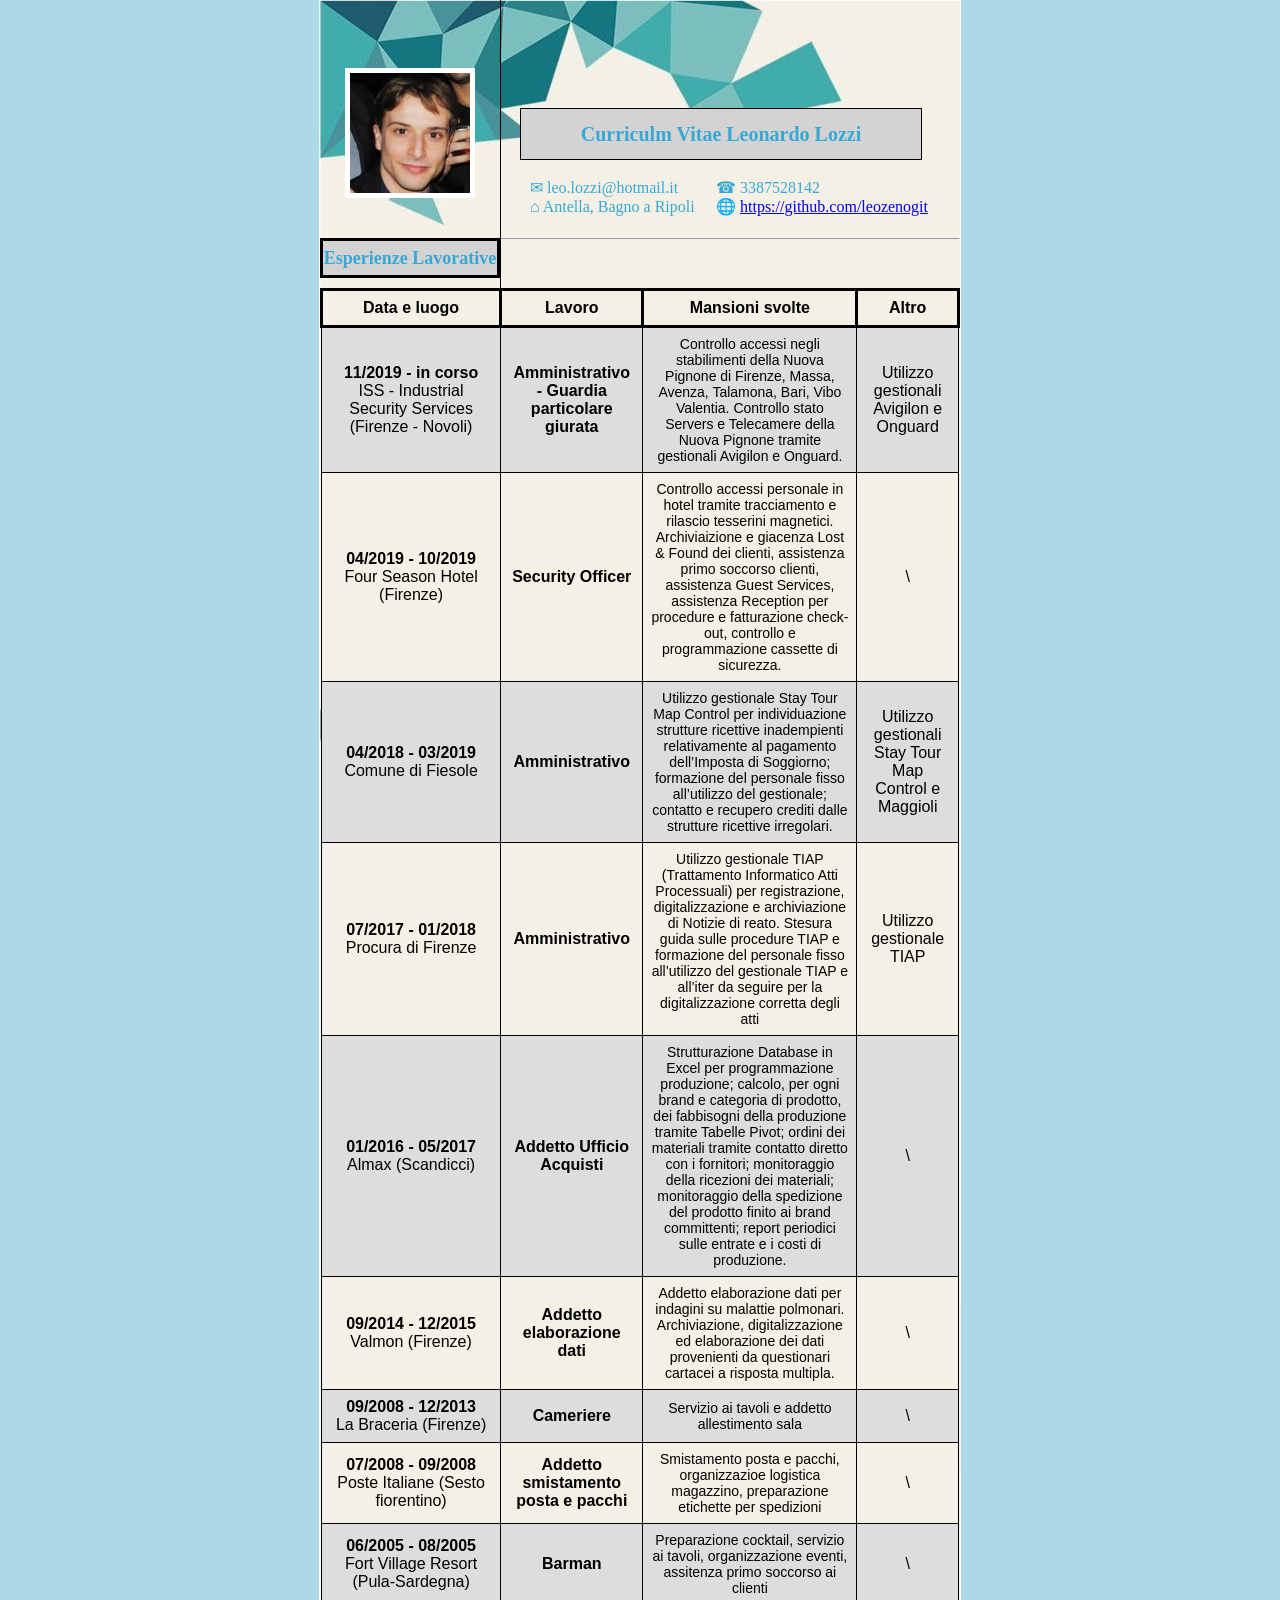
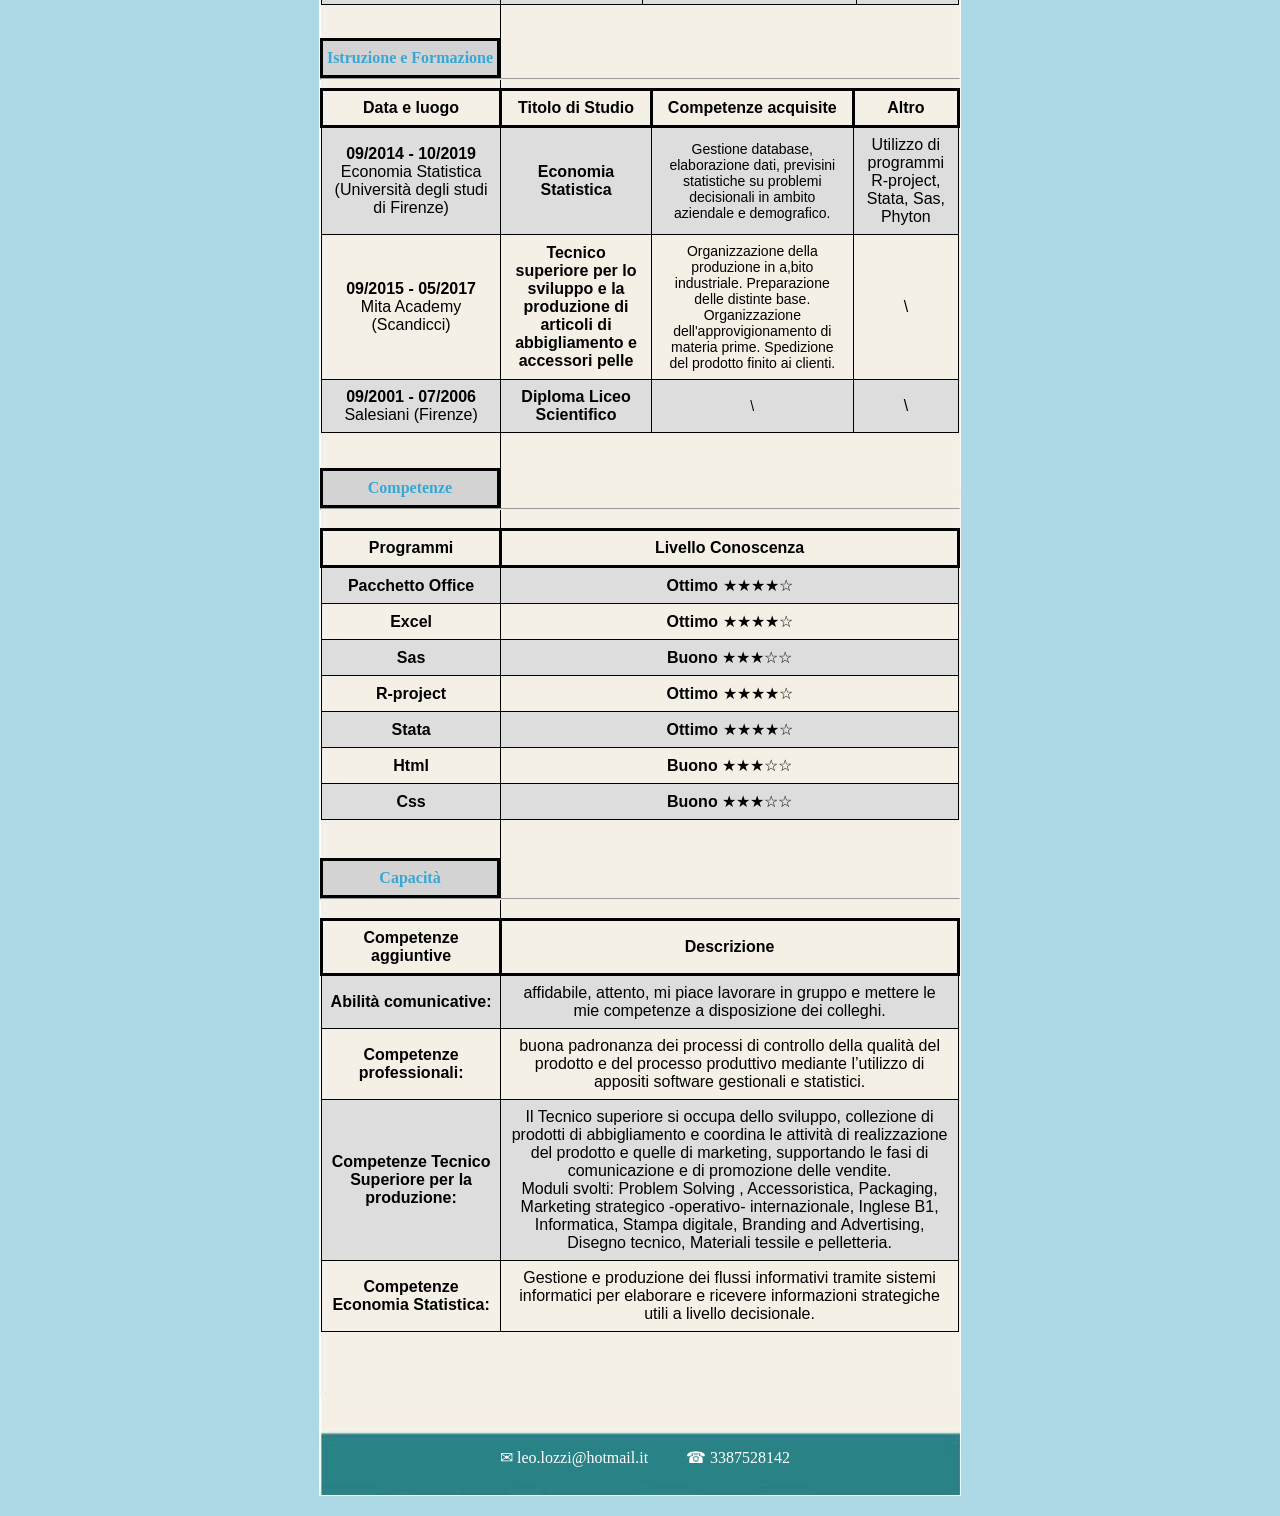
<file: index.html>
<!DOCTYPE html>
<html lang="en" dir="ltr">
  <head>
    <link rel="stylesheet" href="style.css">
    <meta charset="utf-8">
    <title>Curriculum Vitae Leonardo Lozzi</title>
  </head>

  <body>
   <div class="container stretch" >
     <header>
    <!-- Titolo -->
     <img class="profilo bordo", src="immagini/profilo.jpg">
     <div id="titolocv" class="scritta">Curriculm Vitae Leonardo Lozzi</div>
     <hr id="hr">
     <div class="vl"></div>

<!-- Elenco dati sensibili -->
    <header>

      <div class="contenuti">
        <div class="row-left">
         <span id="mail"> leo.lozzi@hotmail.it</span>
        </div>
        <div class="row-right">
        <span id="telefono"> 3387528142</span>
        </div>

        <div class="row-left">
         <span id="casa"> Antella, Bagno a Ripoli</span>
        </div>
        <div class="row-right">
        <span id="internet"> <a href="https://github.com/leozenogit">https://github.com/leozenogit</a></span>
     </div>

     </header>

    <main>
      <!-- Esperienze lavorative -->
      <div id="titolo2" class="esperienze">Esperienze Lavorative</div>

      <!-- Tabella Esperienze Lavorative -->
      <table class="table">
        <tr class="tad">
          <th>Data e luogo</th>
          <th>Lavoro</th>
          <th>Mansioni svolte</th>
          <th>Altro</th>
        </tr>
        <tr>
          <td> <strong>11/2019 - in corso</strong><br>ISS - Industrial Security Services <br>(Firenze  - Novoli)</td>
          <td> <strong>Amministrativo - Guardia particolare giurata</strong> </td>
          <td id="id3">Controllo accessi negli stabilimenti della Nuova Pignone di Firenze, Massa, Avenza, Talamona, Bari, Vibo Valentia.
            Controllo stato Servers e Telecamere della Nuova Pignone tramite gestionali Avigilon e Onguard.
          </td>
          <td>Utilizzo gestionali Avigilon e Onguard</td>
        </tr>
        <tr>
          <td> <strong>04/2019 - 10/2019</strong><br>Four Season Hotel (Firenze)</td>
          <td> <strong>Security Officer</strong> </td>
          <td id="id3"> Controllo accessi personale in hotel tramite tracciamento e rilascio tesserini magnetici.
          Archiviaizione e giacenza Lost & Found dei clienti, assistenza primo soccorso clienti, assistenza Guest Services,
          assistenza Reception per procedure e fatturazione check-out, controllo e programmazione  cassette di sicurezza. </td>
          <td>\</td>
        </tr>
        <tr>
          <td> <strong>04/2018 - 03/2019</strong><br>Comune di Fiesole</td>
          <td> <strong>Amministrativo</strong> </td>
          <td id="id3"> Utilizzo gestionale Stay Tour Map Control per
          individuazione strutture ricettive inadempienti relativamente al
          pagamento dell’Imposta di Soggiorno; formazione del personale fisso
          all’utilizzo del gestionale; contatto e recupero crediti dalle strutture
          ricettive irregolari.</td>
          <td>Utilizzo gestionali Stay Tour Map Control e Maggioli</td>
        </tr>
        <tr>
          <td> <strong>07/2017 - 01/2018</strong><br>Procura di Firenze</td>
          <td> <strong>Amministrativo</strong> </td>
          <td id="id3"> Utilizzo gestionale TIAP (Trattamento Informatico Atti
          Processuali) per registrazione, digitalizzazione e archiviazione di Notizie di
          reato. Stesura guida sulle procedure TIAP e formazione del personale fisso
          all’utilizzo del gestionale TIAP e all’iter da seguire per la digitalizzazione
          corretta degli atti</td>
          <td>Utilizzo gestionale TIAP</td>
        </tr>
        <tr>
          <td> <strong>01/2016 - 05/2017</strong><br>Almax (Scandicci)</td>
          <td> <strong>Addetto Ufficio Acquisti</strong> </td>
          <td id="id3"> Strutturazione Database in Excel per programmazione
              produzione; calcolo, per ogni brand e categoria di prodotto, dei fabbisogni
               della produzione tramite Tabelle Pivot; ordini dei materiali tramite
               contatto diretto con i fornitori; monitoraggio della ricezioni dei materiali;
               monitoraggio della spedizione del prodotto finito ai brand committenti;
               report periodici sulle entrate e i costi di produzione.</td>
          <td>\</td>
        </tr>
        <tr>
          <td> <strong>09/2014 - 12/2015</strong><br>Valmon (Firenze)</td>
          <td> <strong>Addetto elaborazione dati</strong> </td>
          <td id="id3"> Addetto elaborazione dati per indagini su malattie polmonari. Archiviazione, digitalizzazione ed elaborazione dei dati provenienti da questionari cartacei a risposta multipla.</td>
          <td>\</td>
        </tr>
        <tr>
          <td> <strong>09/2008 - 12/2013</strong><br>La Braceria (Firenze)</td>
          <td> <strong>Cameriere</strong> </td>
          <td id="id3"> Servizio ai tavoli e addetto allestimento sala</td>
          <td>\</td>
        </tr>
        <tr>
          <td> <strong>07/2008 - 09/2008</strong><br>Poste Italiane (Sesto fiorentino)</td>
          <td> <strong>Addetto smistamento posta e pacchi</strong> </td>
          <td id="id3"> Smistamento posta e  pacchi, organizzazioe logistica magazzino, preparazione etichette per spedizioni</td>
          <td>\</td>
        </tr>
        <tr>
          <td> <strong>06/2005 - 08/2005</strong><br>Fort Village Resort (Pula-Sardegna)</td>
          <td> <strong>Barman</strong> </td>
          <td id="id3"> Preparazione cocktail, servizio ai tavoli, organizzazione eventi, assitenza primo soccorso ai clienti</td>
          <td>\</td>
        </tr>
        <colgroup>
          <col span="1" style="width: 28.125%;">
          <col span="1" style="width: 23,958;">
          <col span="1" style="width: 23,958;">
          <col span="1" style="width: 23,958;">

        </colgroup>
      </table>


      <!-- Esperienze di studio -->
      <!-- Esperienze lavorative -->
      <div id="titolo3" class="esperienze2">Istruzione e Formazione</div>
      <hr id="hr2">

      <table class="table2">
        <tr class="tad">
          <th>Data e luogo</th>
          <th>Titolo di Studio</th>
          <th>Competenze acquisite</th>
          <th>Altro</th>
        </tr>
        <tr>
          <td> <strong>09/2014 - 10/2019</strong><br>Economia Statistica (Università degli studi di Firenze)</td>
          <td> <strong>Economia Statistica</strong> </td>
          <td id="id3">Gestione database, elaborazione dati, previsini statistiche su problemi decisionali in ambito aziendale e demografico.</td>
          <td>Utilizzo di programmi R-project, Stata, Sas, Phyton</td>
        </tr>
        <tr>
          <td> <strong>09/2015 - 05/2017</strong><br>Mita Academy (Scandicci)</td>
          <td> <strong>Tecnico superiore per lo sviluppo e la produzione di articoli di
          abbigliamento e accessori pelle</strong> </td>
          <td id="id3">Organizzazione della produzione in a,bito industriale. Preparazione delle distinte base.
          Organizzazione dell'approvigionamento di materia prime. Spedizione del prodotto finito ai clienti.</td>
          <td>\</td>
        </tr>
        <tr>
          <td> <strong>09/2001 - 07/2006</strong><br>Salesiani (Firenze)</td>
          <td> <strong>Diploma Liceo Scientifico</strong> </td>
          <td id="id3">\</td>
          <td>\</td>
        </tr>
        <tr>


        <colgroup>
          <col span="1" style="width: 28.125%;">
          <col span="1" style="width: 23,958;">
          <col span="1" style="width: 23,958;">
          <col span="1" style="width: 23,958;">

        </colgroup>
      </table>

      <!-- Competenze -->
      <div id="titolo4" class="esperienze3">Competenze</div>
      <hr id="hr3">

      <table class="table3">
        <tr class="tad">
          <th>Programmi</th>
          <th>Livello Conoscenza</th>
        </tr>
        <tr>
          <td> <strong>Pacchetto Office</strong><br></td>
          <td id="ste"> <strong>Ottimo</strong> </td>
        </tr>
        <tr>
          <td> <strong>Excel</strong><br></td>
          <td id="ste"> <strong>Ottimo</strong> </td>
        </tr>
        <tr>
          <td> <strong>Sas</strong><br></td>
          <td id="ste1"> <strong>Buono</strong> </td>
        </tr>
        <tr>
          <td> <strong>R-project</strong><br></td>
          <td id="ste"> <strong>Ottimo</strong> </td>
        </tr>
        <tr>
          <td> <strong>Stata</strong><br></td>
          <td id="ste"> <strong>Ottimo</strong> </td>
        </tr>
        <tr>
          <td> <strong>Html</strong><br></td>
          <td id="ste1"> <strong>Buono</strong> </td>
        </tr>
        <tr>
          <td> <strong>Css</strong><br></td>
          <td id="ste1"> <strong>Buono</strong> </td>
        </tr>

        <colgroup>
          <col span="1" style="width: 28.125%;">
          <col span="1" style="width: 71,785;">
        </colgroup>

<!-- Competenze aggiuntive -->

<div id="titolo5" class="esperienze4">Capacità</div>
<hr id="hr4">

<table class="table4">
  <tr class="tad">
    <th>Competenze aggiuntive</th>
    <th>Descrizione</th>
  </tr>
  <tr>
    <td> <strong>Abilità comunicative:</strong><br></td>
    <td> affidabile, attento, mi piace lavorare in gruppo e mettere le mie competenze a disposizione
        dei colleghi. </td>
  </tr>
  <tr>
    <td> <strong>Competenze professionali:</strong><br></td>
    <td> buona padronanza dei processi di controllo della qualità del prodotto e del processo
         produttivo mediante l’utilizzo di appositi software gestionali e statistici.</td>
  </tr>
  <tr>
    <td> <strong>Competenze Tecnico Superiore per la produzione:</strong><br></td>
    <td> Il Tecnico superiore si occupa dello sviluppo, collezione di prodotti di abbigliamento e coordina le attività di
         realizzazione del prodotto e quelle di marketing, supportando le fasi di comunicazione e di promozione delle
         vendite.<br>
         Moduli svolti: Problem Solving , Accessoristica, Packaging, Marketing strategico -operativo- internazionale,
         Inglese B1, Informatica, Stampa digitale, Branding and Advertising, Disegno tecnico, Materiali tessile e
         pelletteria.</td>
  </tr>
  <tr>
    <td> <strong>Competenze Economia Statistica:</strong><br></td>
    <td> Gestione e produzione dei flussi informativi tramite sistemi informatici per
                  elaborare e ricevere informazioni strategiche utili a livello decisionale. </td>
  </tr>

  <colgroup>
    <col span="1" style="width: 28.125%;">
    <col span="1" style="width: 71,785;">
  </colgroup>

    </main>

    <footer>
      <div class="contenuti2">
        <div class="row-left">
         <span id="mail"> leo.lozzi@hotmail.it</span>
        </div>
        <div class="row-right">
        <span id="telefono"> 3387528142</span>
        </div>
      </div>

    </footer>

  </div>
  </body>


</html>
</file>
<file: style.css>
/* Sfondo */
body{
  background-image: url(immagini/4.jpg);
  background-color: lightblue;
  background-repeat: no-repeat;
  background-position: top;
  background-size: bottom 100%;
  height: 3100px;
}

.stretch{
    width:100%;
    height:100%;
}

.container{
  width: 640px;
  height: 960px;
  margin: auto;
  position: relative;
}

/* Immagine profilo */
.profilo{
  width: 120px;
  height: 120px;
  position: absolute;
  top: 60px;
  left: 25px;
}

.bordo{
  border: 5px solid white;
}

/* Scritta Curriculum */
#titolocv{
  display: block;
  height: 50px;
  width: 400px;
  background-color:lightgrey;
  border: 1px solid black;
  position: absolute;
  top: 100px;
  left: 200px;
}

div.scritta{
  font-size: 20px;
  color: rgb(55, 168, 213);
  text-align: center;
  line-height: 50px;
  font-weight: bold;
}

#hr{
  color; blue;
  position: relative;
  top: 230px;
}

.vl{
  border-left: 1px solid black;
  height: 2900px;
  position: absolute;
  top: -10px;
  left: 180px;
}

/* Elenco dati sensibili */
.contenuti{
  color: rgb(55, 168, 213);
  position: absolute;
  width: 700px;
  top: 170px;
  left: 210px;
}

.row-left{
  display: inline-block;
  width: 26%
}

.row-right{
  display: inline-block;
  width: 48%
}

#mail:before{
  content:"\2709"
}

#telefono:before{
  content:"\260E"
}

#casa:before{
  content:"\2302"
}

#internet:before{
  content:"\1F310"
}

/* Esperienze di Lavoro */

.esperienze{
  color: rgb(55, 168, 213);
  font-size: 18px;
  font-weight: bolder;
  position: absolute;
  top: 230px;
  line-height: 34px;
}

#titolo2{
  display: block;
  height: 40px;
  width: 180px;
  background-color:lightgrey;
  box-sizing: border-box;
  border: 3px solid black;
  position: absolute;
  top: 230px;
  text-align: center;
}

/* Tabella esperienze di lavoro */
.table {
  font-family: arial, sans-serif;
  border-collapse: collapse;
  position: absolute;
  top: 280px;
  width: 640px;
}

th, td{
  border: 1px solid black;
  text-align: center;
  padding: 8px;
}

th{
  border: 3px solid black;
}

tr:nth-child(even) {
  background-color: #dddddd;
}

.tad{
  width: 10px;
}

#id3{
  font-size: 14px;
  text-align: center;
}

/* Esperienze di Studio */

#titolo3{
  display: block;
  height: 40px;
  width: 180px;
  background-color:lightgrey;
  box-sizing: border-box;
  border: 3px solid black;
  position: absolute;
  top: 1630px;
  text-align: center;
}

#hr2{
  color; blue;
  position: relative;
  top: 1660px;
}

.esperienze2{
  color: rgb(55, 168, 213);
  font-size: 16px;
  font-weight: bolder;
  position: absolute;
  top: 230px;
  line-height: 34px;
}

.table2{
  font-family: arial, sans-serif;
  border-collapse: collapse;
  position: absolute;
  top: 1680px;
  width: 640px;
}

/* Competenze */

#titolo4{
  display: block;
  height: 40px;
  width: 180px;
  background-color:lightgrey;
  box-sizing: border-box;
  border: 3px solid black;
  position: absolute;
  top: 2060px;
  text-align: center;
}

.esperienze3{
  color: rgb(55, 168, 213);
  font-size: 16px;
  font-weight: bolder;
  position: absolute;
  top: 230px;
  line-height: 34px;
}

#hr3{
  color; blue;
  position: relative;
  top: 2080px;
}

.table3{
  font-family: arial, sans-serif;
  border-collapse: collapse;
  position: absolute;
  top: 2120px;
  width: 640px;
}

/* Stelle */
#ste:after{
  content:"\2605 \2605 \2605 \2605 \2606"
}

#ste1:after{
  content:"\2605 \2605 \2605 \2606 \2606"
}

/* Competenze aggiuntive */

#titolo5{
  display: block;
  height: 40px;
  width: 180px;
  background-color:lightgrey;
  box-sizing: border-box;
  border: 3px solid black;
  position: absolute;
  top: 2450px;
  text-align: center;
}

.esperienze4{
  color: rgb(55, 168, 213);
  font-size: 16px;
  font-weight: bolder;
  position: absolute;
  top: 230px;
  line-height: 34px;
}

#hr4{
  color; blue;
  position: relative;
  top: 2460px;
}

.table4{
  font-family: arial, sans-serif;
  border-collapse: collapse;
  position: absolute;
  top: 2510px;
  width: 640px;
}


.contenuti2{
  color: white;
  position: absolute;
  width: 700px;
  top: 3040px;
  left: 180px;
}
</file>
